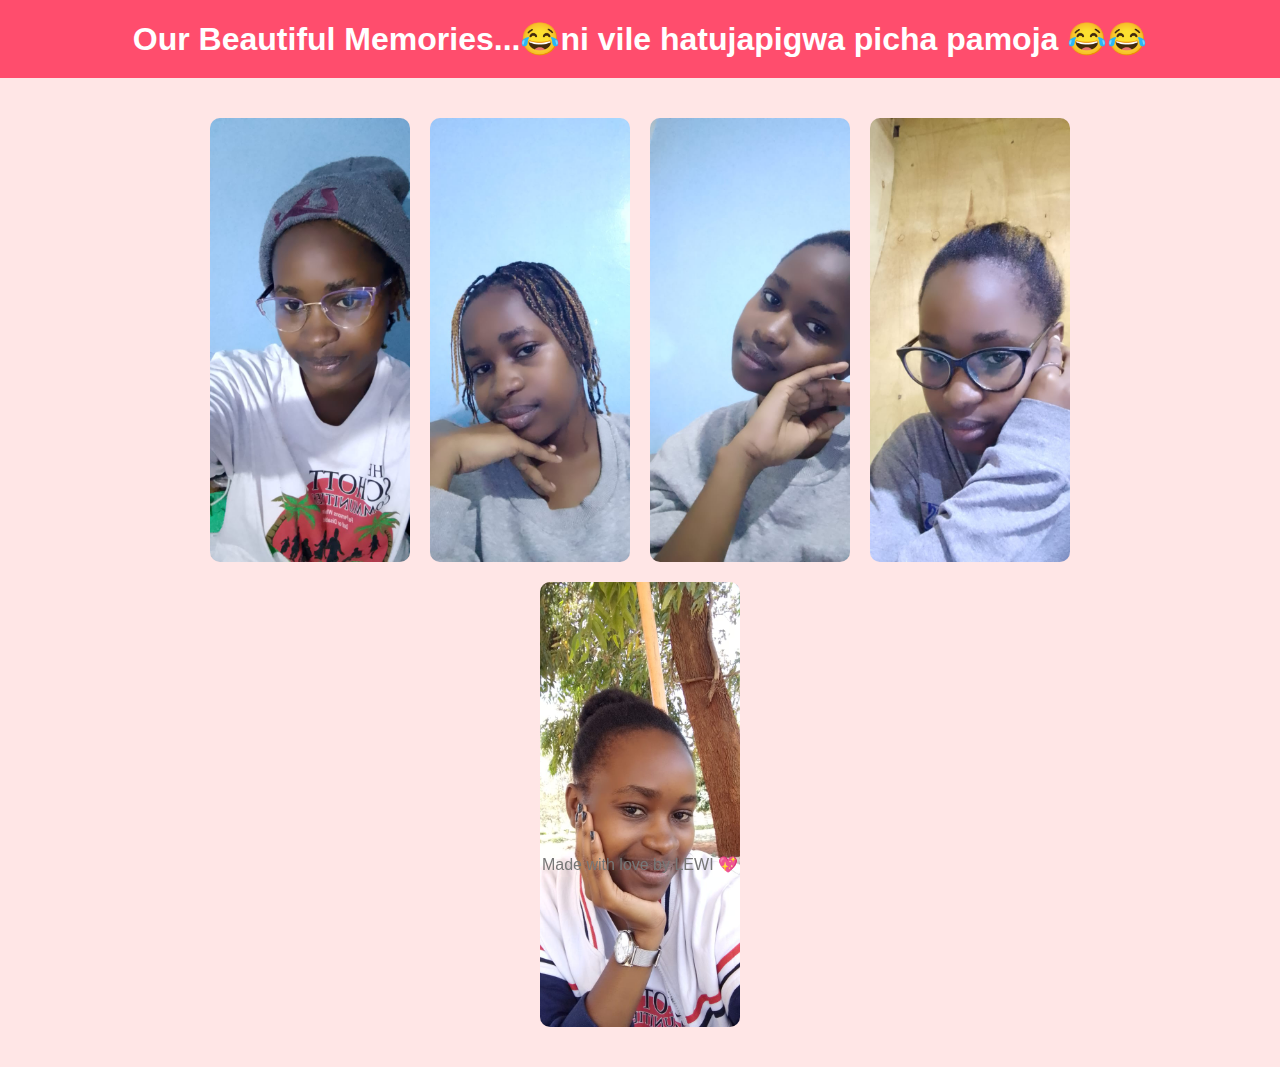
<file: memories.html>
<!DOCTYPE html>
<html lang="en">
<head>
  <meta charset="UTF-8" />
  <meta name="viewport" content="width=device-width, initial-scale=1.0" />
  <title>Our Memories</title>
  <link rel="stylesheet" href="./Styles/memories.css" />
</head>
<body>
  <header>
    <h1 class="header_text">Our Beautiful Memories...😂ni vile hatujapigwa picha pamoja 😂😂</h1>
  </header>
  <main>
    <section class="gallery">
      <!-- Ensure these image files exist in your "images" folder -->
      <img src="./images/dorcas1.jpeg" alt="Memory 1" />
      <img src="./images/dorcas2.jpeg" alt="Memory 2" />
      <img src="./images/dorcas3.jpeg" alt="Memory 3" />
      <img src="./images/dorcas4.jpeg" alt="Memory 4" />
      <img src="./images/dorcas5.jpeg" alt="Memory 5" />
    </section>
  </main>
  <footer>
    <p>Made with love by LEWI 💖</p>
  </footer>

  <!-- JavaScript for love heart animation on image click -->
  <script>
    // Attach a click event listener to each gallery image
    document.querySelectorAll('.gallery img').forEach(img => {
      img.addEventListener('click', function(event) {
        // Get the click position relative to the viewport
        const x = event.clientX;
        const y = event.clientY;
        
        // Create a heart element
        const heart = document.createElement('span');
        heart.classList.add('love-heart');
        heart.textContent = '❤️';
        
        // Position the heart near the click (offset a bit for centering)
        heart.style.left = (x - 10) + 'px';
        heart.style.top = (y - 10) + 'px';
        
        // Append the heart to the body
        document.body.appendChild(heart);
        
        // Remove the heart element after the animation (1 second)
        setTimeout(() => {
          heart.remove();
        }, 1000);
      });
    });
  </script>
</body>
</html>
</file>
<file: Styles/memories.css>
/* memories.css */

body {
  font-family: 'Arial', sans-serif;
  background: #ffe6e6;
  margin: 0;
  padding: 0;
  text-align: center;
}

header {
  background-color: #ff4d6d;
  padding: 20px;
  color: white;
  font-size: 1rem;
  animation: fadeIn 2s ease;
}

header .header_text {
  margin: 0;
}

.gallery {
  display: flex;
  justify-content: center;
  flex-wrap: wrap;
  gap: 20px;
  margin: 40px auto;
  max-width: 1000px;
  animation: fadeIn 2s ease;
}

.gallery img {
  width: 200px; /* Reduced width for a more manageable size */
  border-radius: 10px;
  transition: transform 0.3s, box-shadow 0.3s;
  cursor: pointer; /* Indicates the image is clickable */
}

.gallery img:hover {
  transform: scale(1.1);
  box-shadow: 0 8px 12px rgba(0, 0, 0, 0.2);
}

footer {
  position: fixed;
  bottom: 10px;
  width: 100%;
  text-align: center;
  color: #777;
}

/* Fade-in animation */
@keyframes fadeIn {
  from {
    opacity: 0;
    transform: translateY(-20px);
  }
  to {
    opacity: 1;
    transform: translateY(0);
  }
}

/* Love heart animation */
.love-heart {
  position: absolute;
  pointer-events: none;
  font-size: 2rem;
  animation: popUp 1s forwards;
  z-index: 9999;
}

@keyframes popUp {
  0% {
    opacity: 1;
    transform: scale(0);
  }
  50% {
    opacity: 1;
    transform: scale(1.5);
  }
  100% {
    opacity: 0;
    transform: scale(2);
  }
}
</file>
